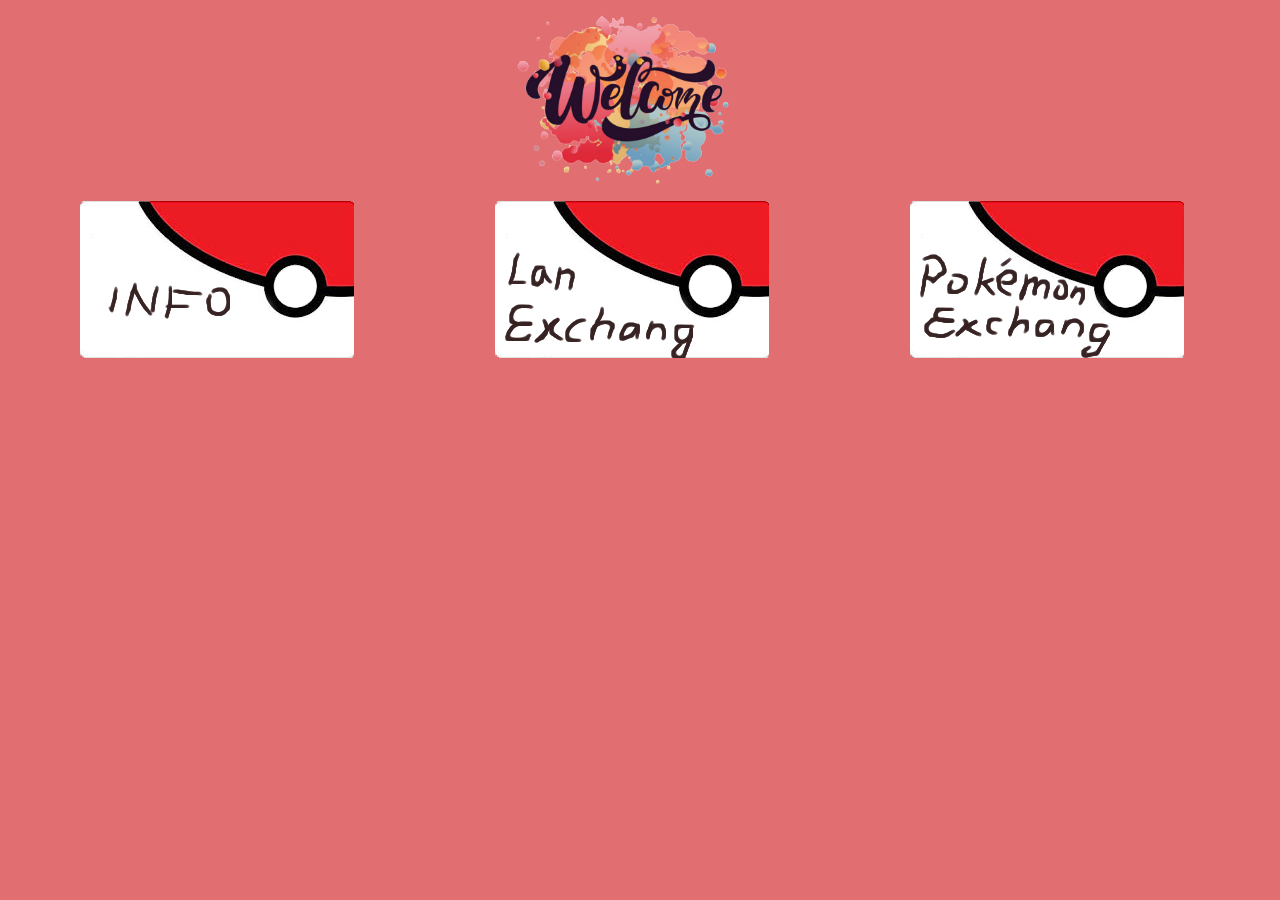
<file: index.html>
<!doctype html>
<html>
<head>
<meta charset="UTF-8">
<title>Lan-Exchange</title>
<style type="text/css">
</style>
<link href="icon.css" rel="stylesheet" type="text/css">
</head>

<body bgcolor="#E16E70">
<div id="all">
  <div id="heading"><img src="img/welcomenob.png" width="300" height="182" alt=""/></div>
  <div id="middle">
    <div id="ball"><a href="info.html"><img src="img/ballinfo.png" alt="" width="100%" id="ibinfo"/></a></div>
    <div id="ball"><a href="LEpage.html"><img src="img/ballLE.png" alt="" width="100%" id="ibLE"/></a></div>
    <div id="ball"><a href="PME.html"><img src="img/ballpokemonE.png" alt="" width="100%" id="ibPME"/></a></div>
  </div>
</div>
</body>
</html>
</file>
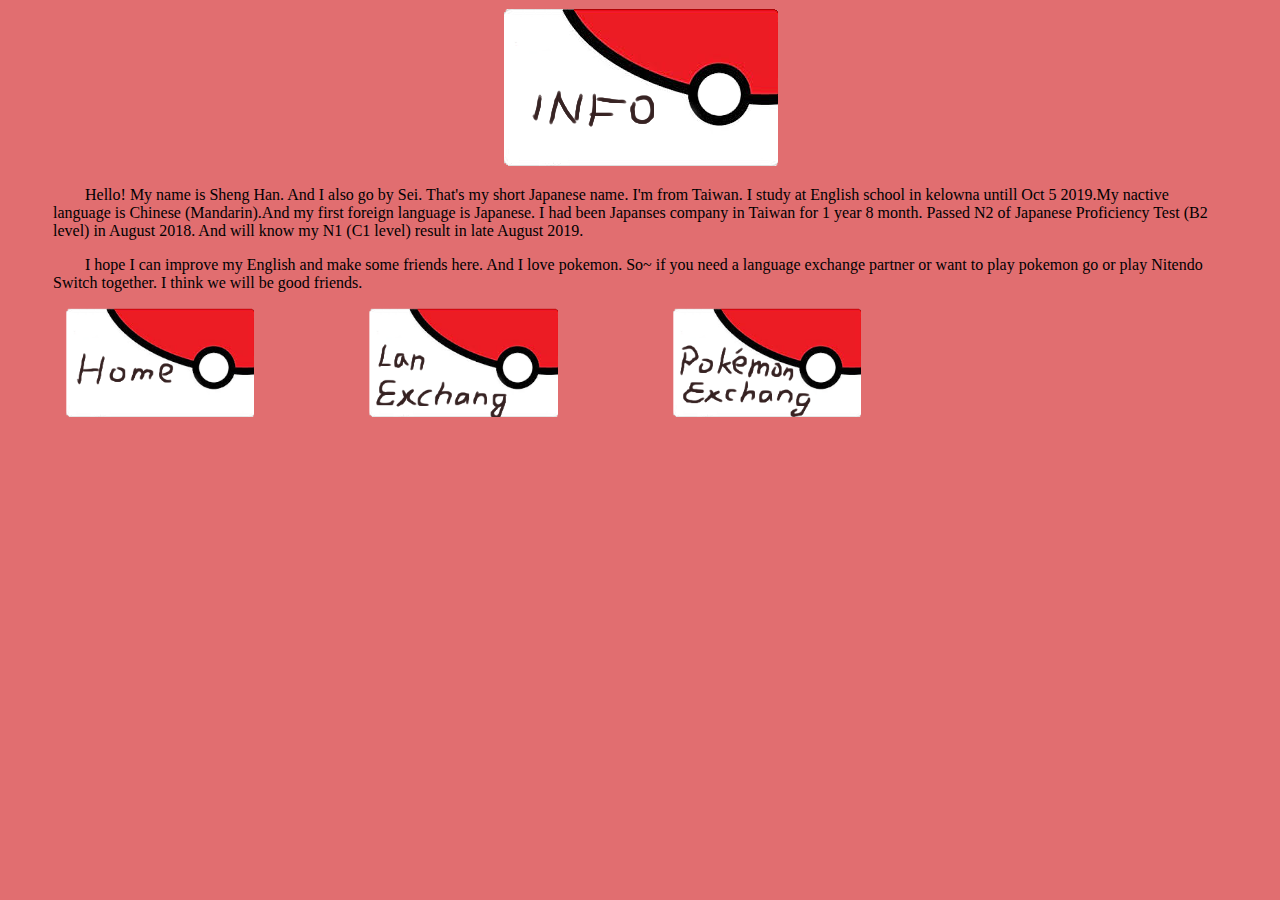
<file: info.html>
<!doctype html>
<html>
<head>
<meta charset="UTF-8">
<title>Sei-info</title>
<style type="text/css">
#all {
    background-color: #E16E70;
    height: 100%;
    width: 100%;
}
#all #heading {
    margin: auto;
    width: 276px;
}
#all #infocontents {
    margin-left: 45px;
    margin-right: 45px;
}
#all #botton #icon {
    max-width: 276px;
    margin-left: 4.5%;
    margin-right: 4.5%;
    width: 15%;
    display: block;
    float: left;
}
#all #botton #icon #ib {
    display: block;
    margin-right: auto;
    margin-left: auto;
    max-width: 100%;
}
</style>
</head>

<body bgcolor="#E16E70">
<div id="all">
  <div id="heading"><img src="img/ballinfo.png" width="276" height="158" alt=""/></div>
  <div id="infocontents">
	  <p>&nbsp; &nbsp; &nbsp; &nbsp; Hello! My name is Sheng Han. And I also go by Sei. That's my short Japanese name. I'm from Taiwan. I study at English school in kelowna untill Oct 5 2019.My nactive language is Chinese (Mandarin).And my first foreign language is Japanese. I had been Japanses company in Taiwan for 1 year 8 month. Passed N2 of Japanese Proficiency Test (B2 level) in August 2018. And will know my N1 (C1 level) result in late August 2019.</p>
	  <p>&nbsp; &nbsp; &nbsp; &nbsp; I hope I can improve my English and make some friends here. And I love pokemon. So~ if you need a language exchange partner or want to play pokemon go or play Nitendo Switch together. I think we will be good friends.</p>
	</div>
  <div id="botton">
    <div id="icon"><a href="index.html"><img src="img/ballhomepage.png" alt="" id="ib"/></a></div>
    <div id="icon"><a href="LEpage.html"><img src="img/ballLE.png" alt="" id="ib"/></a></div>
    <div id="icon"><a href="PME.html"><img src="img/ballpokemonE.png"  alt="" id="ib"/></a></div>
  </div>
</div>
</body>
</html>
</file>
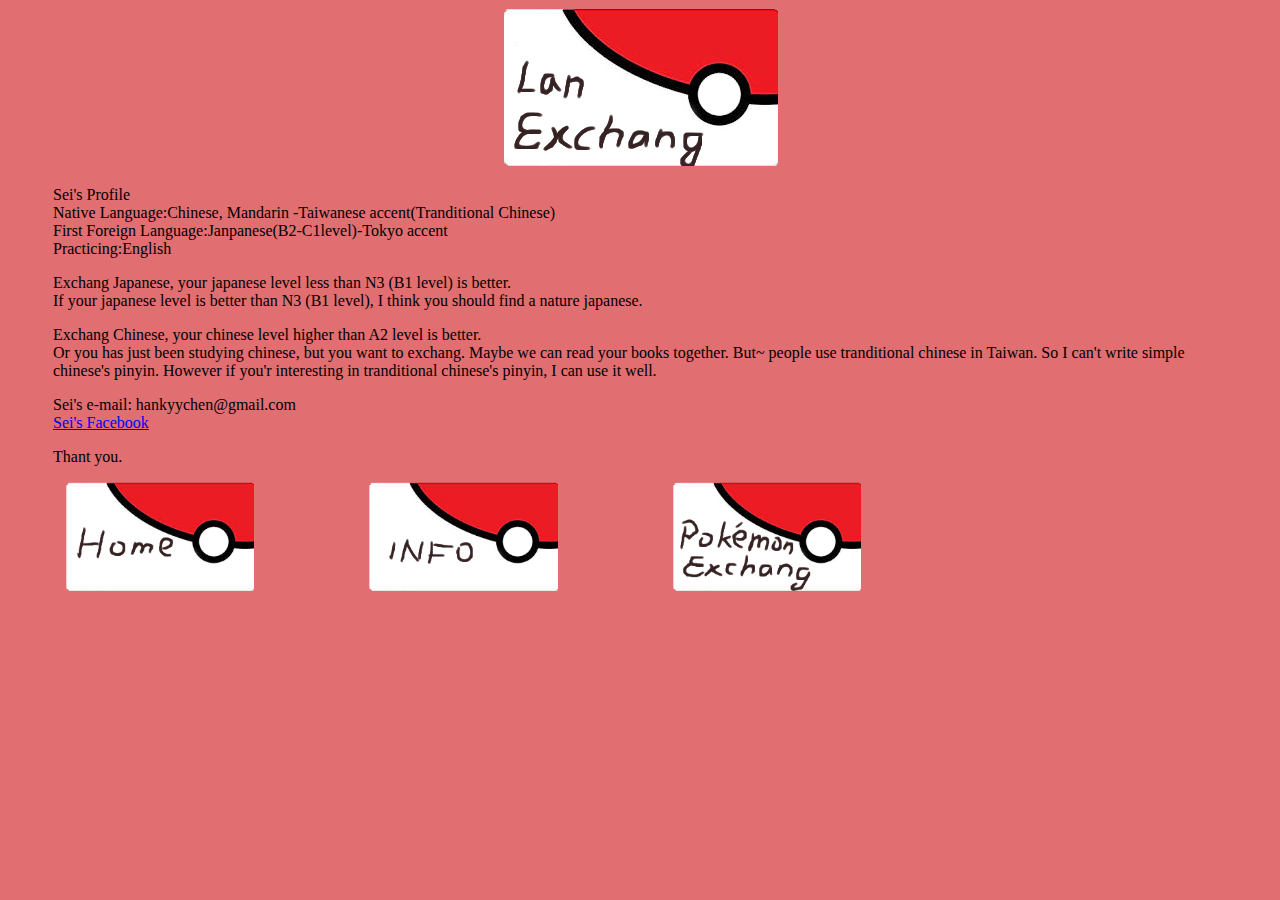
<file: LEpage.html>
<!doctype html>
<html>
<head>
<meta charset="UTF-8">
<title>Sei-Language Exchange</title>
<style type="text/css">
#all {
    background-color: #E16E70;
    height: 100%;
    width: 100%;
}
#all #heading {
    margin: auto;
    width: 276px;
}
#all #infocontents {
    margin-left: 45px;
    margin-right: 45px;
}
#all #botton #icon {
    max-width: 276px;
    margin-left: 4.5%;
    margin-right: 4.5%;
    width: 15%;
    display: block;
    float: left;
}
#all #botton #icon #ib {
    display: block;
    margin-right: auto;
    margin-left: auto;
    max-width: 100%;
}
</style>
</head>

<body bgcolor="#E16E70">
<div id="all">
  <div id="heading"><img src="img/ballLE.png" width="276" height="158" alt=""/></div>
  <div id="infocontents">
	  <p>Sei's Profile<br>Native Language:Chinese, Mandarin -Taiwanese accent(Tranditional Chinese)<br>First Foreign Language:Janpanese(B2-C1level)-Tokyo accent<br>Practicing:English</p>
	  <p>Exchang Japanese, your japanese level less than N3 (B1 level) is better.<br>If your japanese level is better than N3 (B1 level), I think you should find a nature japanese.</p>
    <p>Exchang Chinese, your chinese level higher than A2 level is better.<br>Or you has just been studying chinese, but you want to exchang. Maybe we can read your books together. But~ people use tranditional chinese in Taiwan. So I can't write simple chinese's pinyin. However if you'r interesting in tranditional chinese's pinyin, I can use it well.</p>
    <div id="contact">Sei's e-mail: hankyychen@gmail.com<br><a href="https://www.facebook.com/hankyychen">Sei's Facebook</a><p>Thant you.</p></div>
  </div>
  <div id="botton">
    <div id="icon"><a href="index.html"><img src="img/ballhomepage.png" alt="" id="ib"/></a></div>
    <div id="icon"><a href="info.html"><img src="img/ballinfo.png" alt="" id="ib"/></a></div>
    <div id="icon"><a href="PME.html"><img src="img/ballpokemonE.png"  alt="" id="ib"/></a></div>
  </div>
</div>
</body>
</html>
</file>
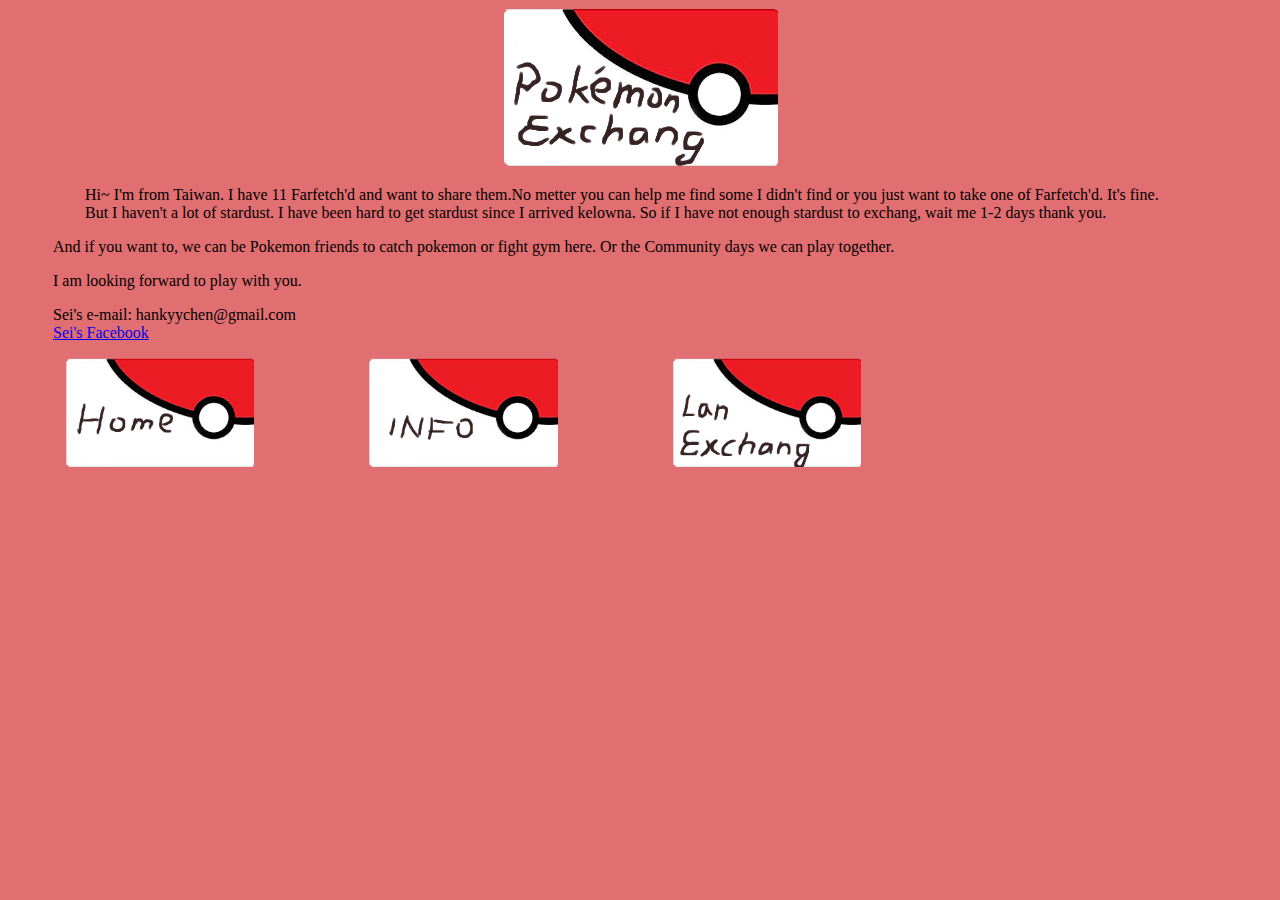
<file: PME.html>
<!doctype html>
<html>
<head>
<meta charset="UTF-8">
<title>Sei-Pokemon Exchang</title>
<style type="text/css">
#all {
    background-color: #E16E70;
    height: 100%;
    width: 100%;
}
#all #heading {
    margin: auto;
    width: 276px;
}
#all #infocontents {
    margin-left: 45px;
    margin-right: 45px;
}
#all #botton #icon {
    max-width: 276px;
    margin-left: 4.5%;
    margin-right: 4.5%;
    width: 15%;
    display: block;
    float: left;
}
#all #botton #icon #ib {
    display: block;
    margin-right: auto;
    margin-left: auto;
    max-width: 100%;
}
</style>
</head>

<body bgcolor="#E16E70">
<div id="all">
  <div id="heading"><img src="img/ballpokemonE.png" width="276" height="158" alt=""/></div>
  <div id="infocontents">
	  <p>&nbsp; &nbsp; &nbsp; &nbsp; Hi~ I'm from Taiwan. I have 11 Farfetch'd and want to share them.No metter you can help me find some I didn't find or you just want to take one of Farfetch'd. It's fine.<br>&nbsp; &nbsp; &nbsp; &nbsp; But I haven't a lot of stardust. I have been hard to get stardust since I arrived kelowna. So if I have not enough stardust to exchang, wait me 1-2 days thank you.</p>
	  <p>And if you want to, we can be Pokemon friends to catch pokemon or fight gym here. Or the Community days we can play together. </p>
	  <p>I am looking forward to play with you.</p>
    <div id="contact">Sei's e-mail: hankyychen@gmail.com<br><a href="https://www.facebook.com/hankyychen">Sei's Facebook</a><p></p></div>
	</div>
  <div id="botton">
    <div id="icon"><a href="index.html"><img src="img/ballhomepage.png" alt="" id="ib"/></a></div>
    <div id="icon"><a href="info.html"><img src="img/ballinfo.png"  alt="" id="ib"/></a></div>
    <div id="icon"><a href="LEpage.html"><img src="img/ballLE.png" alt="" id="ib"/></a></div>
  </div>
</div>
</body>
</html>
</file>
<file: icon.css>
@charset "UTF-8";
#all {
    background-color: #E16E70;
    position: relative;
    width: 100%;
    height: 100%;
}
#all #heading {
    margin: auto;
    position: static;
    width: 300px;
    height: 182px;
}
#all #middle #ball {
    max-width: 276px;
    min-width: 200px;
    float: left;
    width: 33%;
    margin-left: 5.5%;
    margin-right: 5.5%;
    margin-top: 10px;
    margin-bottom: 10px;
}
#all #middle {
    background-color: #E16E70;
    height: 660px;
}
</file>
